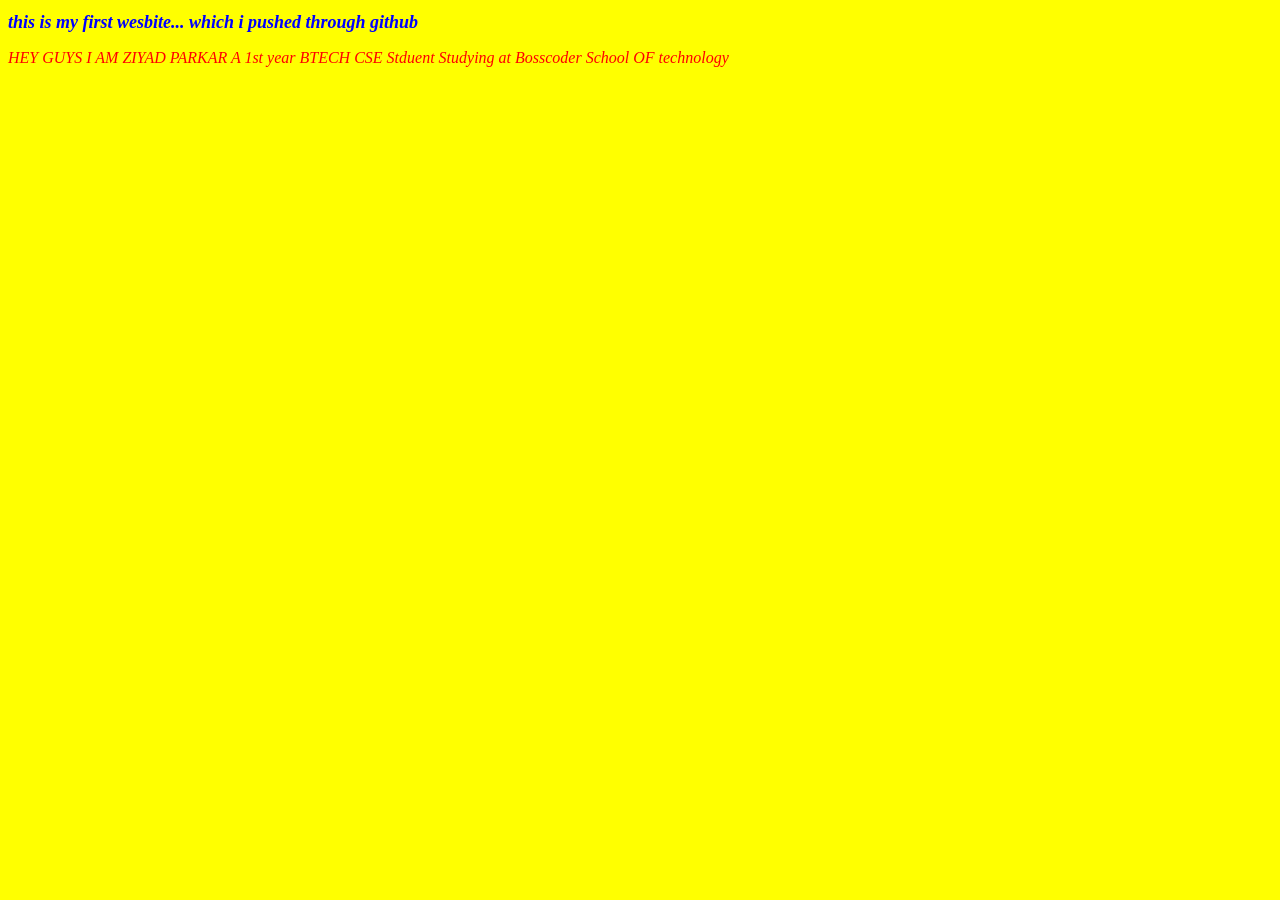
<file: index.html>
<!DOCTYPE html>
<html>
    <head>
        <title> git push </title>
        <link rel="stylesheet" href="style.css">

    </head>
    <body>
        <h1> this is my first wesbite... which i pushed through github</h1>
        <p> HEY GUYS I AM ZIYAD PARKAR A 1st year BTECH CSE Stduent Studying at Bosscoder School OF technology</p>
    </body>
</html>
</file>
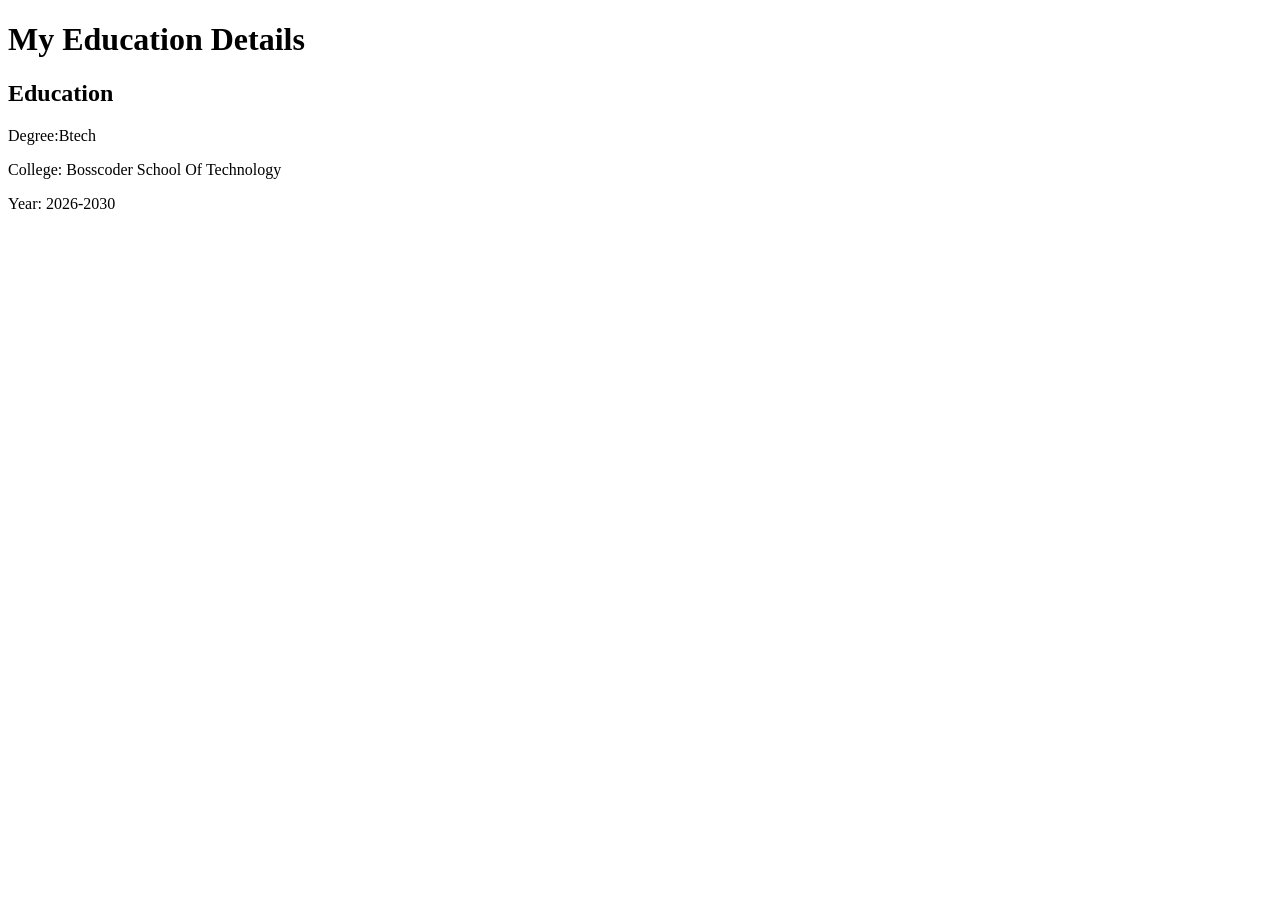
<file: education.html>
<!DOCTYPE html>
<html>
<head>
    <title>My Education</title>
</head>
<body>
    <h1>My Education Details</h1>

    <h2>Education</h2>
    <p>Degree:Btech</p>
    <p>College: Bosscoder School Of Technology</p>
    <p>Year: 2026-2030</p>
</body>
</html>
</file>
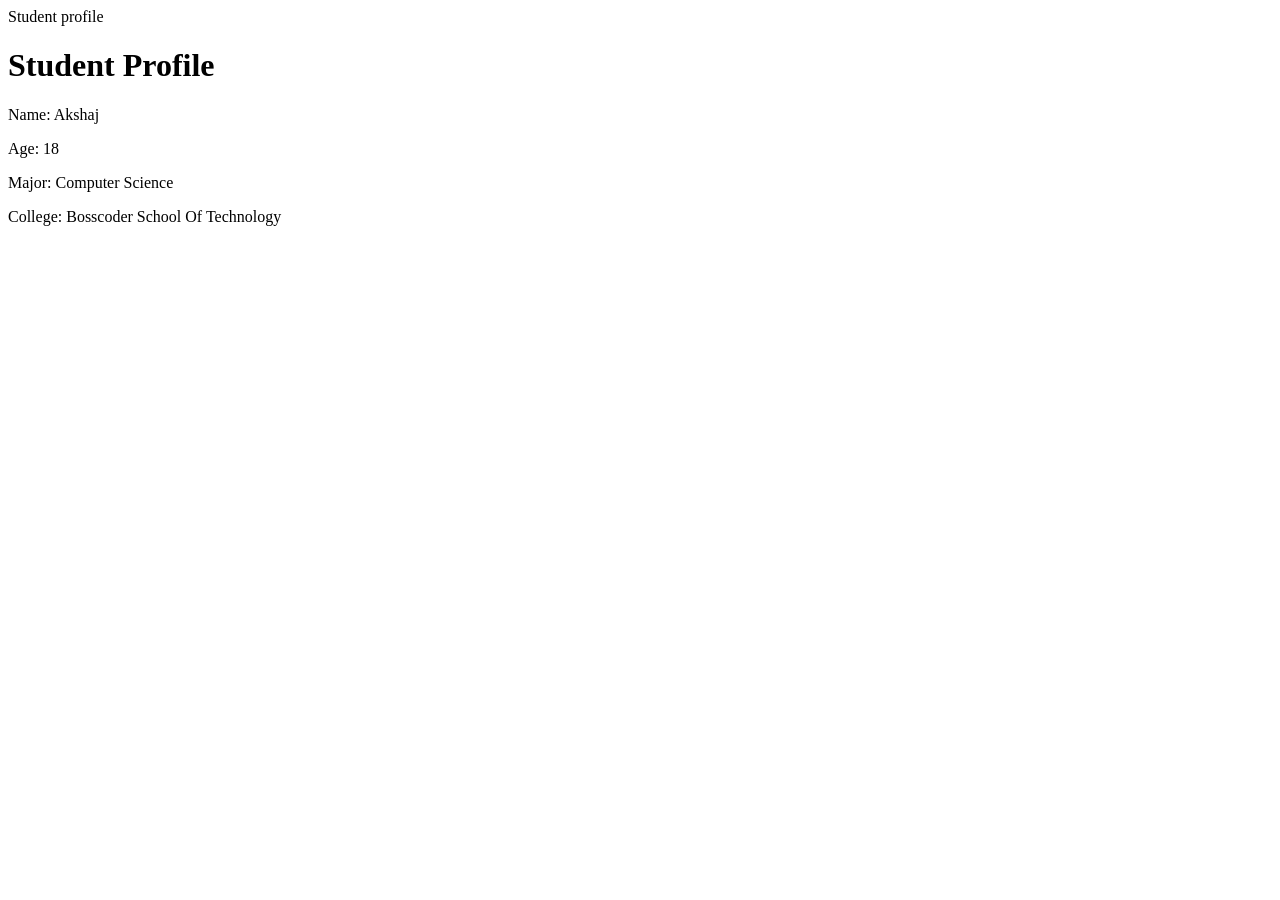
<file: profile.html>
<!DOCTYPE html>
<html>
    <head>
        <ttile>
            Student profile
        </ttile>
    </head>
    <body>
        <h1>Student Profile</h1>
        <p>Name: Akshaj</p>
        <p>Age: 18</p>
        <p>Major: Computer Science</p>
        <p>College: Bosscoder School Of Technology</p>
    </body>

</html>
</file>
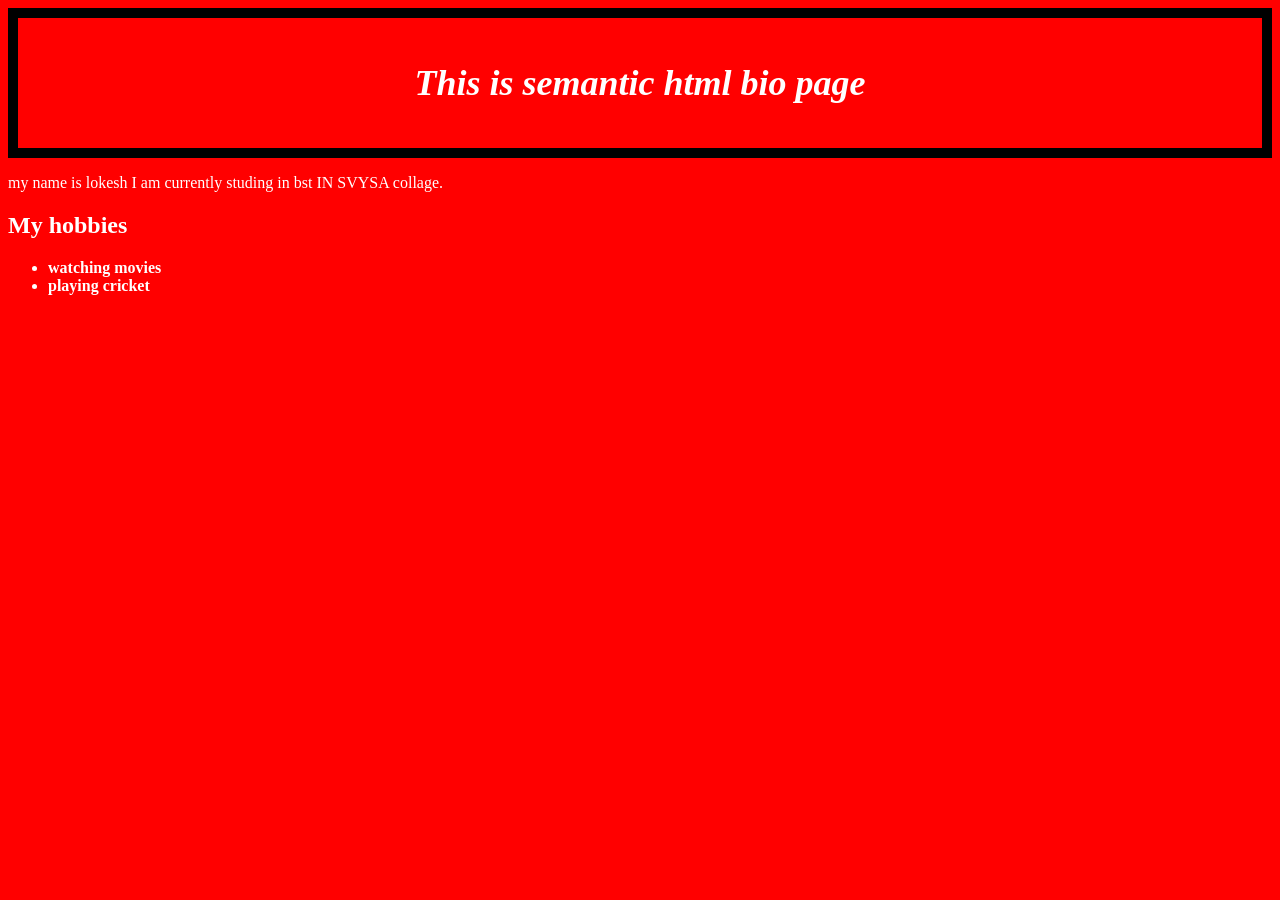
<file: semantic.html>
<!DOCTYPE html>
<html>
    <head>
 <style>
    body{
        background-color: red; 
       color:white;
       }
     
       .box{
        border: 10px solid black;
        padding: 20px;
         text-align: center;
         font-size: large;
         font-style: italic;
         font-weight: bold;
       }
 </style>


        </head>

    <body>
        <div class="box">
        <h1> This is semantic  html bio page</h1>
    </div>
        <p> my name is lokesh I am currently studing in bst IN SVYSA collage. </p>
        <h2>My hobbies </h2>
            <ul>
                <li><b>watching movies</b></li>
                <li> <b>playing cricket</b></li>
            </ul>
    </body>
   
</html>
</file>
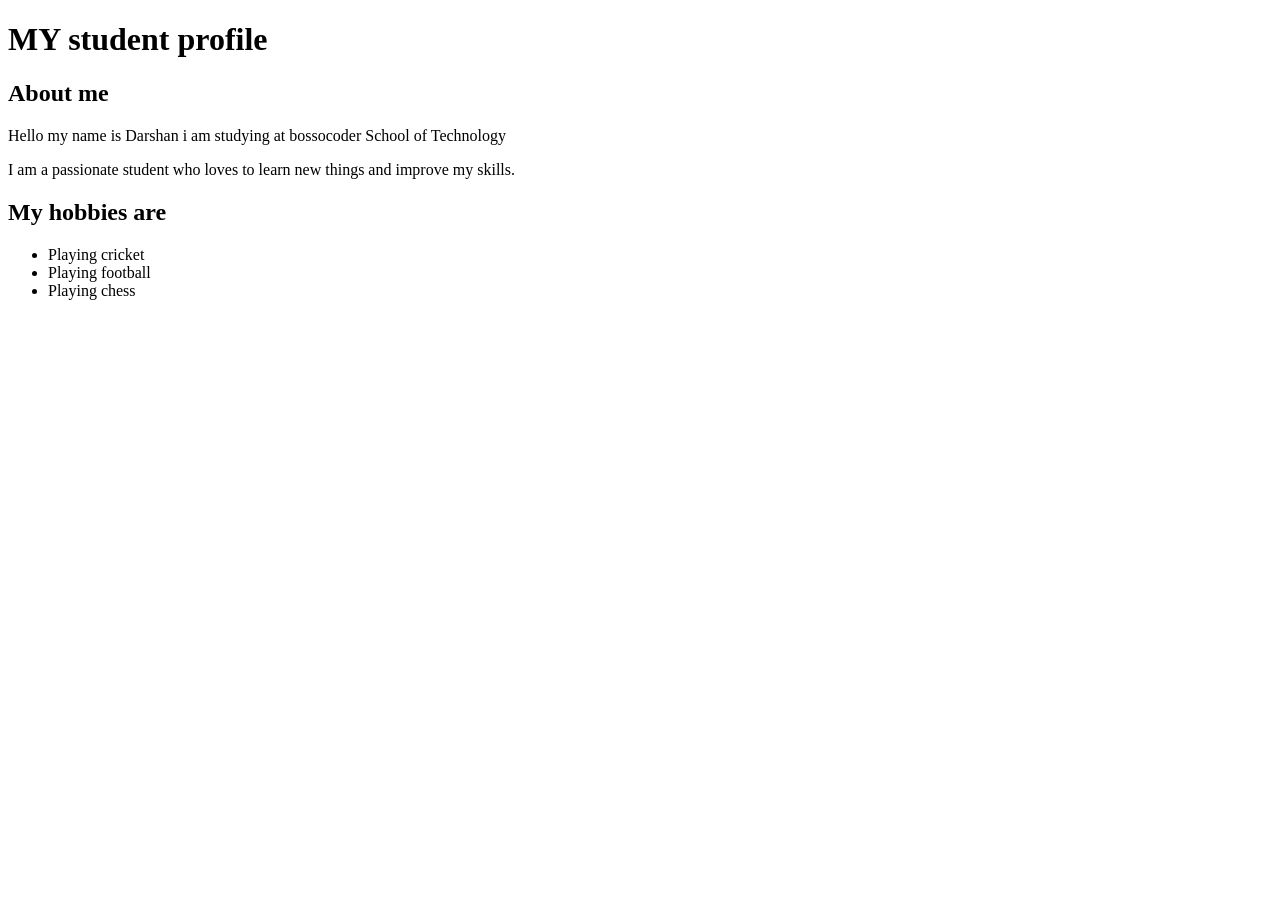
<file: skills.html>
<!DOCTYPE html>
<html>
    <head> 
        <title>
            Student Profile
        </title>
    </head>
    <body>
        <h1> MY student profile</h1>
        <h2> About me</h2>
        <p> Hello my name is Darshan i am studying at bossocoder School of Technology</p>
        <p> I am a passionate student who loves to learn new things and improve my skills.</p>
        <h2> My hobbies are</h2>
        <ul>
            <li> Playing cricket</li>
            <li> Playing football</li>
            <li> Playing chess</li>
    </body>
</html>
</file>
<file: style.css>
h1{
    color:blue;
    font-size: large;
    font-style: italic;

}
p{
    color:red;
    font-style: italic;
}
body{
    background-color:yellow;
}
</file>
